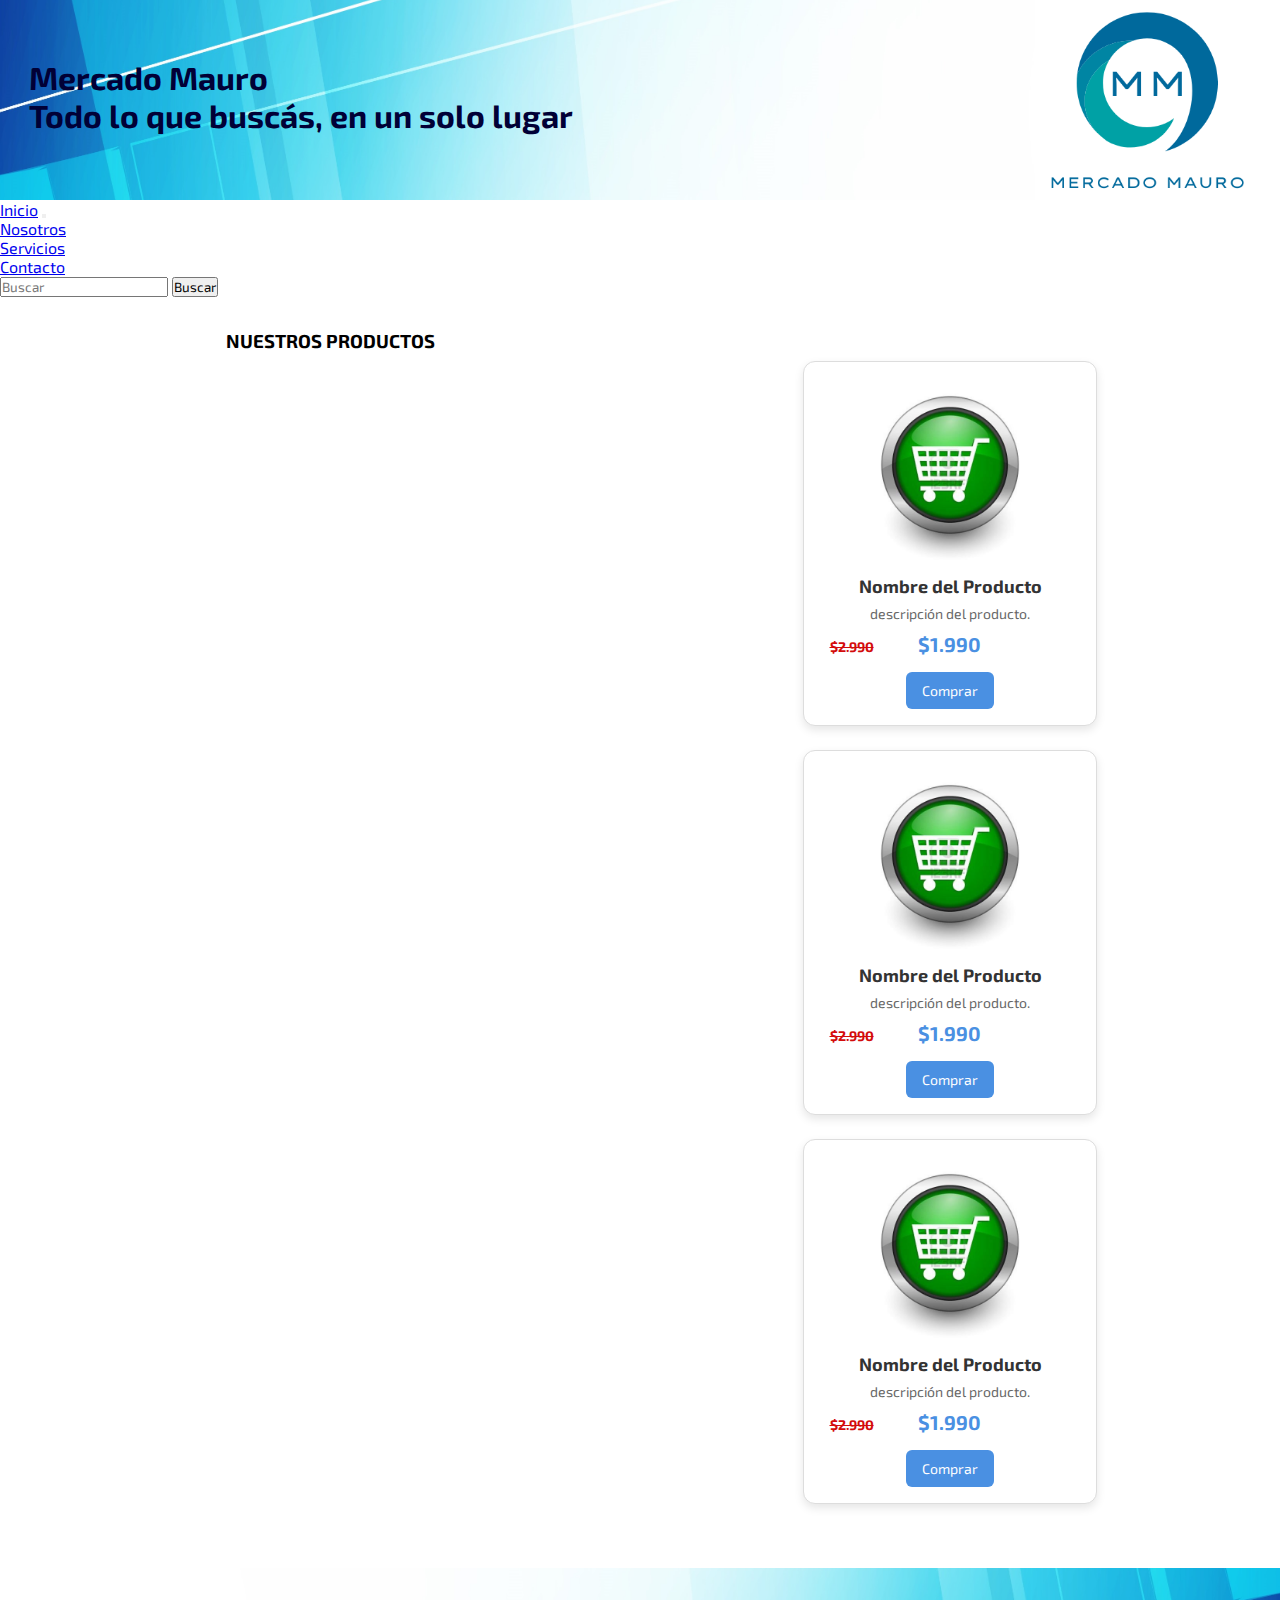
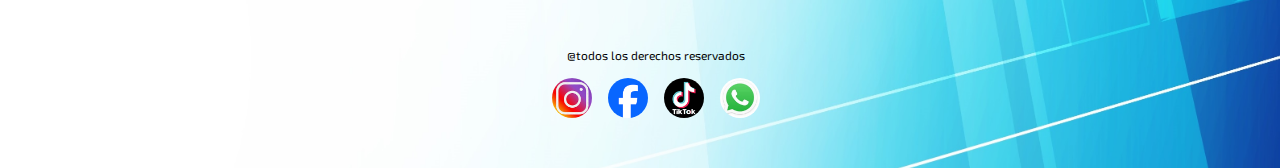
<file: index.html>
<!DOCTYPE html>
<html lang="es">
  <head>
    <meta charset="UTF-8" />
    <meta name="viewport" content="width=device-width, initial-scale=1.0" />
    <title>MercadoMauro</title><link href="https://cdn.jsdelivr.net/npm/bootstrap@5.3.8/dist/css/bootstrap.min.css" rel="stylesheet" integrity="sha384-sRIl4kxILFvY47J16cr9ZwB07vP4J8+LH7qKQnuqkuIAvNWLzeN8tE5YBujZqJLB" crossorigin="anonymous">
    <link rel="preconnect" href="https://fonts.googleapis.com" />
    <link rel="preconnect" href="https://fonts.gstatic.com" crossorigin />
    <link
      href="https://fonts.googleapis.com/css2?family=Exo+2:ital,wght@0,100..900;1,100..900&display=swap"
      rel="stylesheet"
    />
    <link rel="stylesheet" href="./css/style.css" />
    <link rel="stylesheet" href="https://necolas.github.io/normalize.css/8.0.1/normalize.css" />
  </head>
  <body>
    <header>
      <div class="BannerLogo-container">
        <img
          class="banner-image"
          src="./img/BannerHeader.jpg"
          alt="BannerHeader Mercado Mauro"
        />
        <img
          class="logo-image"
          src="./img/LogoMercadoMauro.png"
          alt="Logo Header"
        />
        <div class="banner-text">
          <h1>
            Mercado Mauro <br />
            Todo lo que buscás, en un solo lugar
          </h1>
        </div>
      </div>    

 <nav class="navbar navbar-expand-lg bg-body-tertiary sticky-top">
    <div class="container-fluid">
      <a class="navbar-brand" href="./index.html">Inicio</a>
      <button class="navbar-toggler" type="button" data-bs-toggle="collapse" 
              data-bs-target="#navbarTogglerDemo02" 
              aria-controls="navbarTogglerDemo02" 
              aria-expanded="false" aria-label="Toggle navigation">
        <span class="navbar-toggler-icon"></span>
      </button>
      <div class="collapse navbar-collapse" id="navbarTogglerDemo02">
        <ul class="navbar-nav me-auto mb-2 mb-lg-0">
          <li class="nav-item"><a class="nav-link active" href="./pages/nosotros.html">Nosotros</a></li>
          <li class="nav-item"><a class="nav-link active" href="./pages/servicios.html">Servicios</a></li>
          <li class="nav-item"><a class="nav-link active" href="./pages/contacto.html">Contacto</a></li>
        </ul>
        <form class="d-flex" role="search">
          <input class="form-control me-2" type="search" placeholder="Buscar" aria-label="Buscar"/>
          <button class="btn btn-outline-success" type="submit">Buscar</button>
        </form>
      </div>
    </div>
  </nav>


    </header>

    <main>
      <h3 class="text-center">NUESTROS PRODUCTOS</h3>
    <div class="product-container">  
      <div class="product-card">
        <img src="./img/Productos-ilustracion.jpg" alt="Producto ejemplo" />
        <h2>Nombre del Producto</h2>
        <p class="description">descripción del producto.</p>
        <p class="price"><span class="old-price">$2.990</span> $1.990</p>
        <button>Comprar</button>
      </div>
      <div class="product-card">
        <img src="./img/Productos-ilustracion.jpg" alt="Producto ejemplo" />
        <h2>Nombre del Producto</h2>
        <p class="description">descripción del producto.</p>
        <p class="price"><span class="old-price">$2.990</span> $1.990</p>
        <button>Comprar</button>
      </div>
      <div class="product-card">
        <img src="./img/Productos-ilustracion.jpg" alt="Producto ejemplo" />
        <h2>Nombre del Producto</h2>
        <p class="description">descripción del producto.</p>
        <p class="price"><span class="old-price">$2.990</span> $1.990</p>
        <button>Comprar</button>
      </div>
    </div>
    </main>

    <footer class="footer">
      <img
        class="footer-banner"
        src="./img/BannerFooter.jpg"
        alt="BannerFooter Mercado Mauro"
      />

      <div class="footer-content">
        <p class="text-center">@todos los derechos reservados</p>

        <div class="social-links">
          <a href="https://www.instagram.com/" target="_blank" rel="noopener">
            <img
              class="logotipo-footer"
              src="./img/InstagramLogo.png"
              alt="Instagram Logo"
            />
          </a>
          <a href="https://www.facebook.com/" target="_blank" rel="noopener">
            <img
              class="logotipo-footer"
              src="./img/FacebookLogo.png"
              alt="Facebook Logo"
            />
          </a>
          <a href="https://www.tiktok.com" target="_blank" rel="noopener">
            <img
              class="logotipo-footer"
              src="./img/TikTokLogo.png"
              alt="TikTok Logo"
            />
          </a>
          <a href="https://www.whatsapp.com" target="_blank" rel="noopener">
            <img
              class="logotipo-footer"
              src="./img/WhatsappLogo.png"
              alt="Whatsapp Logo"
            />
          </a>
        </div>
      </div>
    </footer>

    <script src="https://cdn.jsdelivr.net/npm/bootstrap@5.3.8/dist/js/bootstrap.bundle.min.js" integrity="sha384-FKyoEForCGlyvwx9Hj09JcYn3nv7wiPVlz7YYwJrWVcXK/BmnVDxM+D2scQbITxI" crossorigin="anonymous"></script>
  </body>
</html>
</file>
<file: css/style.css>
.BannerLogo-container {
  position: relative;
  width: 100%;
  height: 12.5rem;
  overflow: visible;
}

.banner-image {
  width: 100%;
  height: 100%;
  object-fit: cover;
  display: block;
}

.banner-text h1 {
  margin: 0 0 0.5rem 0;
  font-size: 2rem;
}

.logo-image {
  position: absolute;
  top: 50%;
  right: 1.8rem;
  transform: translateY(-50%);
  height: 12.5rem;
  z-index: 2;
}

.banner-text {
  position: absolute;
  top: 50%;
  left: 1.8rem;
  transform: translateY(-50%);
  max-width: 60%;
  color: #010036;
}

main {
  display: grid;
  grid-template-columns: repeat(auto-fit, minmax(250px, 1fr));
  gap: 1.5rem;
  justify-items: center;
  padding: 2rem;
}

.product-container {
  display: grid;
  grid-template-columns: repeat(auto-fit, minmax(250px, 1fr));
  gap: 1.5rem;
  padding: 2rem;
  justify-items: center;
}

.product-card {
  background-color: #ffffff;
  border: 0.06rem solid #ddd;
  border-radius: 0.75rem;
  box-shadow: 0 0.25rem 0.625rem rgba(0, 0, 0, 0.1019607843);
  width: 100%;
  max-width: 16.25rem;
  padding: 1rem;
  text-align: center;
  transition: transform 0.2s;
}

.product-card:hover {
  transform: scale(1.02);
}

.product-card img {
  width: 70%;
  border-radius: 0.5rem;
  object-fit: cover;
}

.product-card h2 {
  font-size: 1.125rem;
  margin: 0.75rem 0 0.5rem;
  color: #333;
}

.product-card .description {
  font-size: 0.875rem;
  color: #666;
  margin-bottom: 0.625rem;
}

.product-card .price {
  font-size: 1.25rem;
  color: #4a90e2;
  font-weight: bold;
  margin-bottom: 1rem;
}

.old-price {
  text-decoration: line-through;
  color: #d30c0c;
  margin-right: 2.5rem;
  margin-left: -5.625rem;
  font-size: 0.875rem;
}

.product-card button {
  background-color: #4a90e2;
  color: #ffffff;
  border: none;
  padding: 0.625rem 1rem;
  border-radius: 0.375rem;
  cursor: pointer;
  font-size: 0.875rem;
}

.product-card button:hover {
  background-color: #3c7ac7;
}

/* Footer */
.footer {
  position: relative;
  width: 100%;
  height: 12.5rem;
  overflow: hidden;
}

.footer-banner {
  width: 100%;
  height: 100%;
  object-fit: cover;
  display: block;
}

.footer-content {
  position: absolute;
  top: 0;
  left: 0;
  width: 100%;
  height: 100%;
  color: #000000;
  display: flex;
  flex-direction: column;
  justify-content: center;
  align-items: center;
  text-align: center;
  padding: 1rem;
}

.footer-content p {
  margin-bottom: 1rem;
  font-size: 0.75rem;
  color: #000000;
}

.social-links {
  display: flex;
  gap: 1rem;
}

.logotipo-footer {
  width: 40px;
  height: 40px;
  border-radius: 50%;
  object-fit: cover;
}

.logotipo-footer:hover {
  transform: scale(1.2) rotate(5deg);
  box-shadow: 0 4px 8px;
}

@media (max-width: 768px) {
  main {
    grid-template-columns: 1fr;
    justify-items: center;
  }
  .BannerLogo-container {
    display: flex;
    flex-direction: column;
    align-items: center;
    height: auto;
    padding: 1rem;
  }
  .banner-image {
    display: none;
  }
  .logo-image {
    position: static;
    transform: none;
    height: 8rem;
    margin-bottom: 1rem;
  }
  .banner-text {
    position: static;
    margin-top: 2.5rem;
    max-width: 100%;
    text-align: center;
    color: #010036;
  }
  .banner-text h1 {
    font-size: 1.5rem;
    line-height: 1.4;
  }
}
/* General */
* {
  font-family: "Exo 2", sans-serif;
  margin: 0;
  padding: 0;
}

ul {
  list-style-type: none;
}

.text-center {
  text-align: center;
}

/*# sourceMappingURL=style.css.map */
</file>
